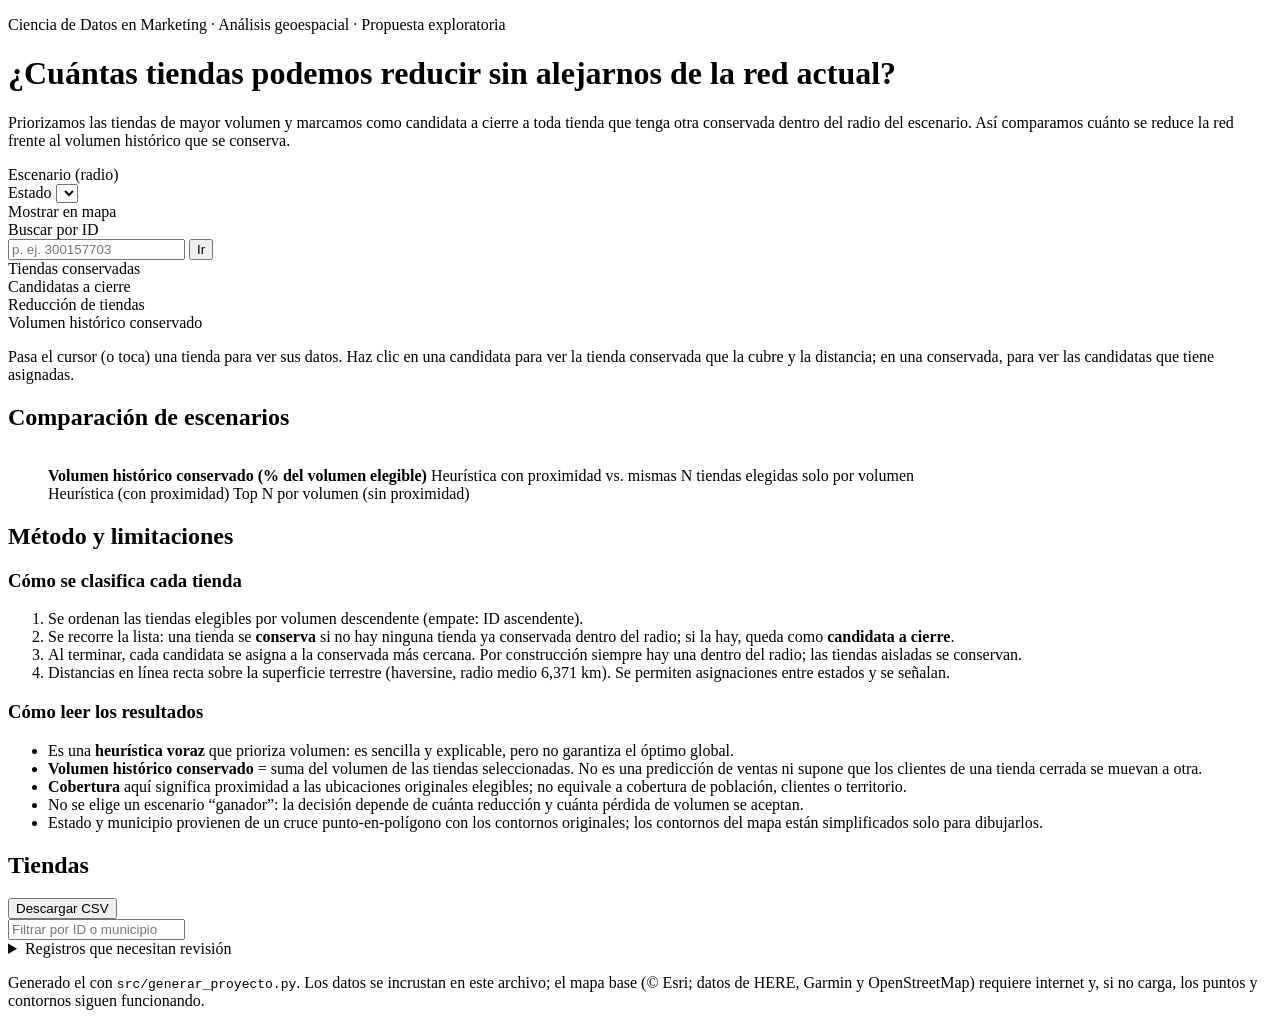
<file: src/plantilla/template.html>
<!doctype html>
<html lang="es">
<head>
<meta charset="utf-8">
<meta name="viewport" content="width=device-width, initial-scale=1">
<title>Reducción de red de tiendas</title>
<!-- Archivo generado por src/generar_proyecto.py. No editar a mano: modificar src/plantilla/ y regenerar. -->
<style>/*__LEAFLET_CSS__*/</style>
<style>/*__STYLES__*/</style>
</head>
<body>
<header class="pageHeader">
  <div class="wrap">
    <p class="eyebrow">Ciencia de Datos en Marketing · Análisis geoespacial · Propuesta exploratoria</p>
    <h1>¿Cuántas tiendas podemos reducir sin alejarnos de la red actual?</h1>
    <p class="lead">Priorizamos las tiendas de mayor volumen y marcamos como <span class="tag tagCand">candidata a cierre</span>
      a toda tienda que tenga otra <span class="tag tagKept">conservada</span> dentro del radio del escenario.
      Así comparamos cuánto se reduce la red frente al volumen histórico que se conserva.</p>
  </div>
</header>

<main>
  <section class="controls wrap" aria-label="Controles del análisis">
    <div class="control">
      <span class="controlLabel" id="scenarioLabel">Escenario (radio)</span>
      <div class="segmented" role="radiogroup" aria-labelledby="scenarioLabel" id="scenarioButtons"></div>
    </div>
    <div class="control">
      <label class="controlLabel" for="stateSelect">Estado</label>
      <select id="stateSelect"></select>
    </div>
    <div class="control">
      <span class="controlLabel" id="viewLabel">Mostrar en mapa</span>
      <div class="segmented" role="radiogroup" aria-labelledby="viewLabel" id="viewButtons"></div>
    </div>
    <form class="control" id="searchForm" autocomplete="off">
      <label class="controlLabel" for="searchInput">Buscar por ID</label>
      <div class="searchBox">
        <input id="searchInput" type="search" inputmode="numeric" placeholder="p. ej. 300157703">
        <button type="submit">Ir</button>
      </div>
    </form>
  </section>

  <section class="kpiArea wrap" aria-live="polite">
    <div class="scopeLine"><span id="scopeText"></span><span id="scenarioNote" class="muted"></span></div>
    <div class="kpis">
      <div class="kpi kpiKept"><span class="kpiLabel">Tiendas conservadas</span><span class="kpiValue" id="kpiKept"></span><span class="kpiSub" id="kpiKeptSub"></span></div>
      <div class="kpi kpiCand"><span class="kpiLabel">Candidatas a cierre</span><span class="kpiValue" id="kpiCand"></span><span class="kpiSub" id="kpiCandSub"></span></div>
      <div class="kpi"><span class="kpiLabel">Reducción de tiendas</span><span class="kpiValue" id="kpiRed"></span><span class="kpiSub" id="kpiRedSub"></span></div>
      <div class="kpi"><span class="kpiLabel">Volumen histórico conservado</span><span class="kpiValue" id="kpiVol"></span><span class="kpiSub" id="kpiVolSub"></span></div>
    </div>
  </section>

  <section class="mapArea" aria-label="Mapa de tiendas">
    <div id="map"></div>
    <div id="mapNotice" class="mapNotice" hidden></div>
  </section>
  <p class="wrap mapHelp muted">Pasa el cursor (o toca) una tienda para ver sus datos. Haz clic en una candidata para ver la tienda
    conservada que la cubre y la distancia; en una conservada, para ver las candidatas que tiene asignadas.</p>

  <section class="wrap section" id="compare">
    <h2>Comparación de escenarios</h2>
    <p class="sectionLead" id="compareScope"></p>
    <div class="tableScroll">
      <table class="dataTable" id="compareTable"></table>
    </div>
    <div class="compareGrid">
      <figure class="chartBox">
        <figcaption><strong>Volumen histórico conservado (% del volumen elegible)</strong>
          <span class="muted">Heurística con proximidad vs. mismas N tiendas elegidas solo por volumen</span></figcaption>
        <div class="chartLegend">
          <span><i class="swatch swatchKept"></i>Heurística (con proximidad)</span>
          <span><i class="swatch swatchTop"></i>Top N por volumen (sin proximidad)</span>
        </div>
        <div id="chart"></div>
      </figure>
      <div class="note" id="compareNote"></div>
    </div>
  </section>

  <section class="wrap section" id="method">
    <h2>Método y limitaciones</h2>
    <div class="methodGrid">
      <div>
        <h3>Cómo se clasifica cada tienda</h3>
        <ol>
          <li>Se ordenan las tiendas elegibles por volumen descendente (empate: ID ascendente).</li>
          <li>Se recorre la lista: una tienda se <strong>conserva</strong> si no hay ninguna tienda ya conservada dentro del radio; si la hay, queda como <strong>candidata a cierre</strong>.</li>
          <li>Al terminar, cada candidata se asigna a la conservada más cercana. Por construcción siempre hay una dentro del radio; las tiendas aisladas se conservan.</li>
          <li>Distancias en línea recta sobre la superficie terrestre (haversine, radio medio 6,371 km). Se permiten asignaciones entre estados y se señalan.</li>
        </ol>
      </div>
      <div>
        <h3>Cómo leer los resultados</h3>
        <ul>
          <li>Es una <strong>heurística voraz</strong> que prioriza volumen: es sencilla y explicable, pero no garantiza el óptimo global.</li>
          <li><strong>Volumen histórico conservado</strong> = suma del volumen de las tiendas seleccionadas. No es una predicción de ventas ni supone que los clientes de una tienda cerrada se muevan a otra.</li>
          <li><strong>Cobertura</strong> aquí significa proximidad a las ubicaciones originales elegibles; no equivale a cobertura de población, clientes o territorio.</li>
          <li>No se elige un escenario “ganador”: la decisión depende de cuánta reducción y cuánta pérdida de volumen se aceptan.</li>
          <li>Estado y municipio provienen de un cruce punto-en-polígono con los contornos originales; los contornos del mapa están simplificados solo para dibujarlos.</li>
        </ul>
      </div>
    </div>
  </section>

  <section class="wrap section" id="storesSection">
    <div class="sectionHead">
      <div>
        <h2>Tiendas</h2>
        <p class="sectionLead" id="storesScope"></p>
      </div>
      <button type="button" class="btnPrimary" id="downloadBtn">Descargar CSV</button>
    </div>
    <div class="tableTools">
      <input type="search" id="tableSearch" placeholder="Filtrar por ID o municipio">
      <span class="muted" id="tableCount"></span>
    </div>
    <div class="tableScroll">
      <table class="dataTable storesTable" id="storesTable"></table>
    </div>
    <div class="pager" id="pager"></div>
  </section>

  <section class="wrap section" id="reviewSection">
    <details id="reviewDetails">
      <summary><span id="reviewSummary">Registros que necesitan revisión</span></summary>
      <p class="sectionLead">Los registros <strong>excluidos</strong> no participan en la heurística (no se corrigen coordenadas por intuición).
        Las <strong>observaciones</strong> no excluyen la tienda, pero conviene validarlas con el área responsable.
        “Sin asignar” por falta de contornos es distinto de una ubicación inválida.</p>
      <div class="tableTools">
        <div class="segmented small" id="reviewButtons"></div>
      </div>
      <div class="tableScroll">
        <table class="dataTable reviewTable" id="reviewTable"></table>
      </div>
      <details class="subDetails">
        <summary>Contornos cargados y comprobaciones de reconciliación</summary>
        <div class="twoCol">
          <div><h3>Contornos</h3><ul id="contourList" class="plainList"></ul></div>
          <div><h3>Comprobaciones</h3><ul id="checkList" class="plainList"></ul></div>
        </div>
      </details>
    </details>
  </section>
</main>

<footer class="wrap pageFooter muted">
  <p>Generado el <span id="generatedAt"></span> con <code>src/generar_proyecto.py</code>. Los datos se incrustan en este archivo; el mapa base
    (© Esri; datos de HERE, Garmin y OpenStreetMap) requiere internet y, si no carga, los puntos y contornos siguen funcionando.</p>
</footer>

<div id="chartTip" class="chartTip" hidden></div>

<script type="application/json" id="appData">__DATA_JSON__</script>
<script type="application/json" id="statesData">__STATES_GEOJSON__</script>
<script type="application/json" id="munisData">__MUNIS_GEOJSON__</script>
<script>/*__LEAFLET_JS__*/</script>
<script>/*__APP_JS__*/</script>
</body>
</html>
</file>
